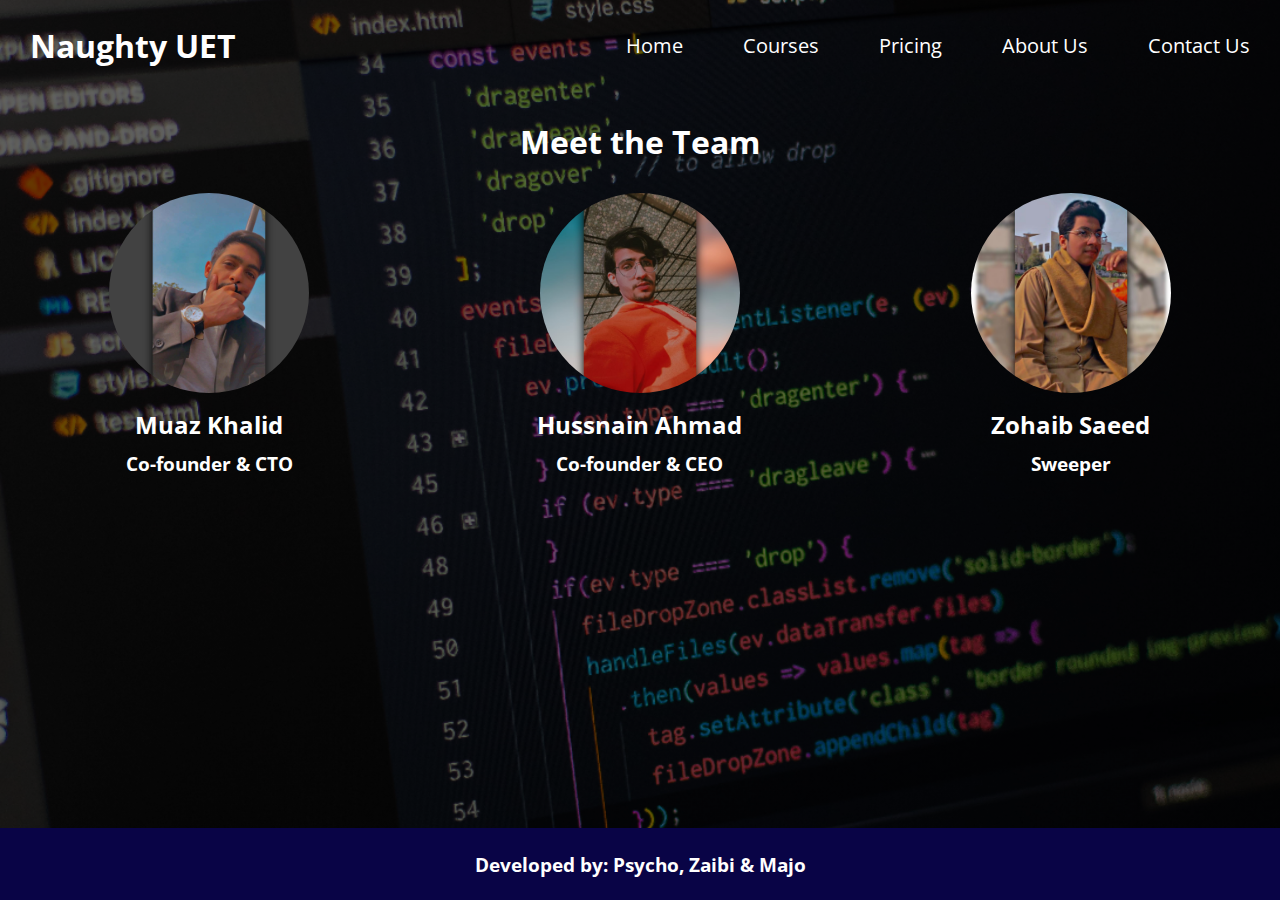
<file: about.html>
<!DOCTYPE html>
<html lang="en">
<head>
    <meta charset="UTF-8">
    <meta http-equiv="X-UA-Compatible" content="IE=edge">
    <meta name="viewport" content="width=device-width, initial-scale=1.0">
    <title>About Us - UET Courses</title>
    <link rel="preconnect" href="https://fonts.googleapis.com">
<link rel="preconnect" href="https://fonts.gstatic.com" crossorigin>
<link href="https://fonts.googleapis.com/css2?family=Open+Sans:wght@300;400;700&display=swap" rel="stylesheet">
    <link rel="stylesheet" href="css/about.css">
</head>
<body>
    <nav>
       
        <h1 id="heading"> Naughty UET</h1>
     
        <ul>
            <li><a href="index.html">Home</a></li>
            <li><a href="courses.html">Courses</a></li>
            <li><a href="Pricing.html">Pricing</a></li>
            <li><a href="about.html">About Us</a></li>
            <li><a href="contact.html">Contact Us</a></li>
        </ul>
    </nav>


        <h1 id="heading" align="center">Meet the Team</h1>


    <div id="about">

        <div class="about">
            <img class="imgAbout" src="img/about/majo.jpg" alt="">
            <h2 class="infoName">Muaz Khalid</h2>
            <h3>Co-founder & CTO</h3>
        </div>
    
        <div class="about">
            <img class="imgAbout" src="img/about/psycho.jpeg" alt="">
            <h2 class="infoName">Hussnain Ahmad</h2>
            <h3>Co-founder & CEO</h3>
        </div>
        <div class="about">
            <img class="imgAbout" src="img/about/zobi.jpg" alt="">
            <h2 class="infoName">Zohaib Saeed</h2>
            <h3>Sweeper</h3>

        </div>

    </div>
    <footer>
        <h3>Developed by: Psycho, Zaibi & Majo</h3>
    </footer>

   
    
  
</body>
</html>
</file>
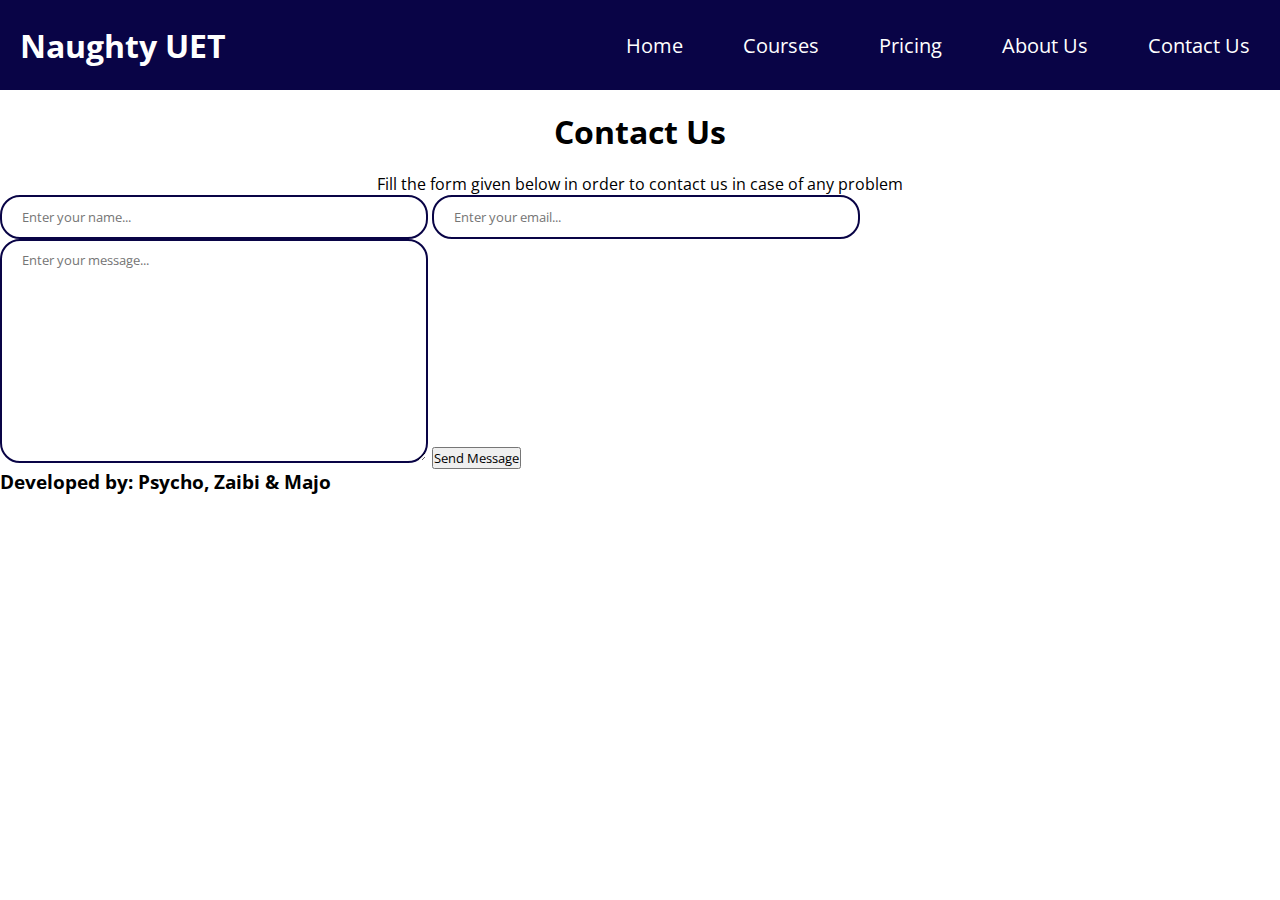
<file: contact.html>
<!DOCTYPE html>
<html lang="en">
<head>
    <meta charset="UTF-8">
    <meta http-equiv="X-UA-Compatible" content="IE=edge">
    <meta name="viewport" content="width=device-width, initial-scale=1.0">
    <title>Contact Us - UET Courses</title>
    <link rel="preconnect" href="https://fonts.googleapis.com">
<link rel="preconnect" href="https://fonts.gstatic.com" crossorigin>
<link href="https://fonts.googleapis.com/css2?family=Open+Sans:wght@300;400;700&display=swap" rel="stylesheet">
    <link rel="stylesheet" href="css/contact.css">
</head>
<body>
    <nav>
       
        <h1 id="heading">Naughty UET</h1>
     
        <ul>
            <li><a href="index.html">Home</a></li>
            <li><a href="courses.html">Courses</a></li>
            <li><a href="Pricing.html">Pricing</a></li>
            <li><a href="about.html">About Us</a></li>
            <li><a href="contact.html">Contact Us</a></li>
        </ul>
    </nav>


    <center>
        <h1 id="heading">Contact Us</h1>
        <p id="desc">Fill the form given below in order to contact us in case of any problem</p>
    </center>


    <form id="form">
        <input type="text" placeholder="Enter your name..." name="" id="" required>
        <input type="email" placeholder="Enter your email..." name="" required>
        <textarea placeholder="Enter your message..." name="" id="" cols="30" rows="10" required></textarea>
        <button id="sendBtn">Send Message</button>
    </form>
    <footer>
        <h3>Developed by: Psycho, Zaibi & Majo</h3>
    </footer>


    <script>
        let form = document.getElementById("form");
        form.addEventListener("submit", (e) => {
            e.preventDefault();
            alert("Your message has been sent successfully")
        })
    </script>
    
  
</body>
</html>
</file>
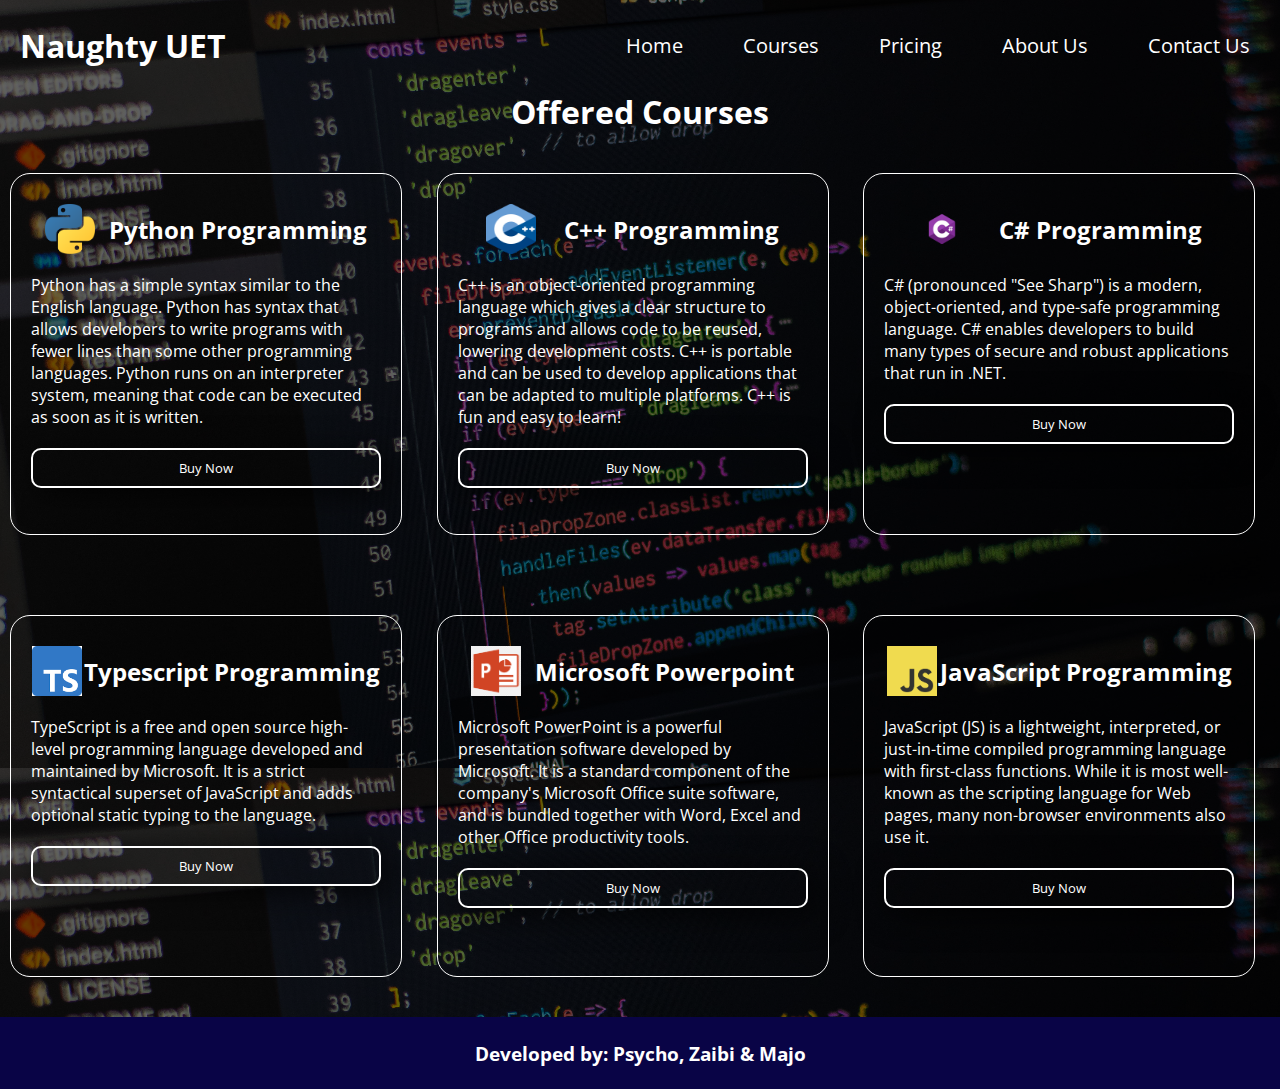
<file: courses.html>
<!DOCTYPE html>
<html lang="en">
<head>
    <meta charset="UTF-8">
    <meta http-equiv="X-UA-Compatible" content="IE=edge">
    <meta name="viewport" content="width=device-width, initial-scale=1.0">
    <title>Courses - UET Courses</title>
    <link rel="preconnect" href="https://fonts.googleapis.com">
<link rel="preconnect" href="https://fonts.gstatic.com" crossorigin>
<link href="https://fonts.googleapis.com/css2?family=Open+Sans:wght@300;400;700&display=swap" rel="stylesheet">
    <!-- <link rel="stylesheet" href="css/contact.css"> -->
    <link rel="stylesheet" href="css/courses.css">
</head>
<body>
    <nav>
       
        <h1 id="heading"> Naughty UET</h1>
     
        <ul>
            <li><a href="index.html">Home</a></li>
            <li><a href="courses.html">Courses</a></li>
            <li><a href="Pricing.html">Pricing</a></li>
            <li><a href="about.html">About Us</a></li>
            <li><a href="contact.html">Contact Us</a></li>
        </ul>
    </nav>

    
    <center>
        <FONT COLOR ="WHITE">
        <h1>Offered Courses</h1>
    </center></FONT>
    <div id="courses" >
        
        
        <div class="course">
            <div class="info">
                <img class="courseImg" src="img/python.png" alt="">
                <h2>Python Programming</h2>
            </div>
            <p class="courseDescription">Python has a simple syntax similar to the English language. Python has syntax that allows developers to write programs with fewer lines than some other programming languages. Python runs on an interpreter system, meaning that code can be executed as soon as it is written.</p>
           <a href="Pricing.html"> <button class="courseBtn">Buy Now</button></a>
        </div>


        <div class="course">
            <div class="info">
                <img class="courseImg" src="img/cpp.png" alt="">
            <h2>C++ Programming</h2>
        </div>
        <p class="courseDescription">C++ is an object-oriented programming language which gives a clear structure to programs and allows code to be reused, lowering development costs. C++ is portable and can be used to develop applications that can be adapted to multiple platforms. C++ is fun and easy to learn!</p>
        <a href="Pricing.html"> <button class="courseBtn">Buy Now</button></a>
    </div>
    
    
    <div class="course">
        <div class="info">
            <img class="courseImg" src="img/csharp.png" alt="">
            <h2>C# Programming</h2>
        </div>
        <p class="courseDescription">C# (pronounced "See Sharp") is a modern, object-oriented, and type-safe programming language. C# enables developers to build many types of secure and robust applications that run in .NET. </p>
        <a href="Pricing.html"> <button class="courseBtn">Buy Now</button></a>
    </div>
    
    
    <div class="course">
        <div class="info">
            <img class="courseImg" src="img/typescript.png" alt="">
            <h2>Typescript Programming</h2>
        </div>
        <p class="courseDescription">TypeScript is a free and open source high-level programming language developed and maintained by Microsoft. It is a strict syntactical superset of JavaScript and adds optional static typing to the language.</p>
        <a href="Pricing.html"> <button class="courseBtn">Buy Now</button></a>
    </div>
    
    
    <div class="course">
        <div class="info">
            <img class="courseImg" src="img/powerpoint.png" alt="">
            <h2>Microsoft Powerpoint </h2>
        </div>
        <p class="courseDescription">Microsoft PowerPoint is a powerful presentation software developed by Microsoft. It is a standard component of the company's Microsoft Office suite software, and is bundled together with Word, Excel and other Office productivity tools.</p>
        <a href="Pricing.html"> <button class="courseBtn">Buy Now</button></a>
    </div>
    
    
    <div class="course">
        <div class="info">
            <img class="courseImg" src="img/javascript.png" alt="">
            <h2>JavaScript Programming</h2>
        </div>
        <p class="courseDescription">JavaScript (JS) is a lightweight, interpreted, or just-in-time compiled programming language with first-class functions. While it is most well-known as the scripting language for Web pages, many non-browser environments also use it.</p>
        <a href="Pricing.html"> <button class="courseBtn">Buy Now</button></a>
    </div>
    
    
</div>



<footer>
    <h3>Developed by: Psycho, Zaibi & Majo</h3>
</footer>  

</body>
</html>
</file>
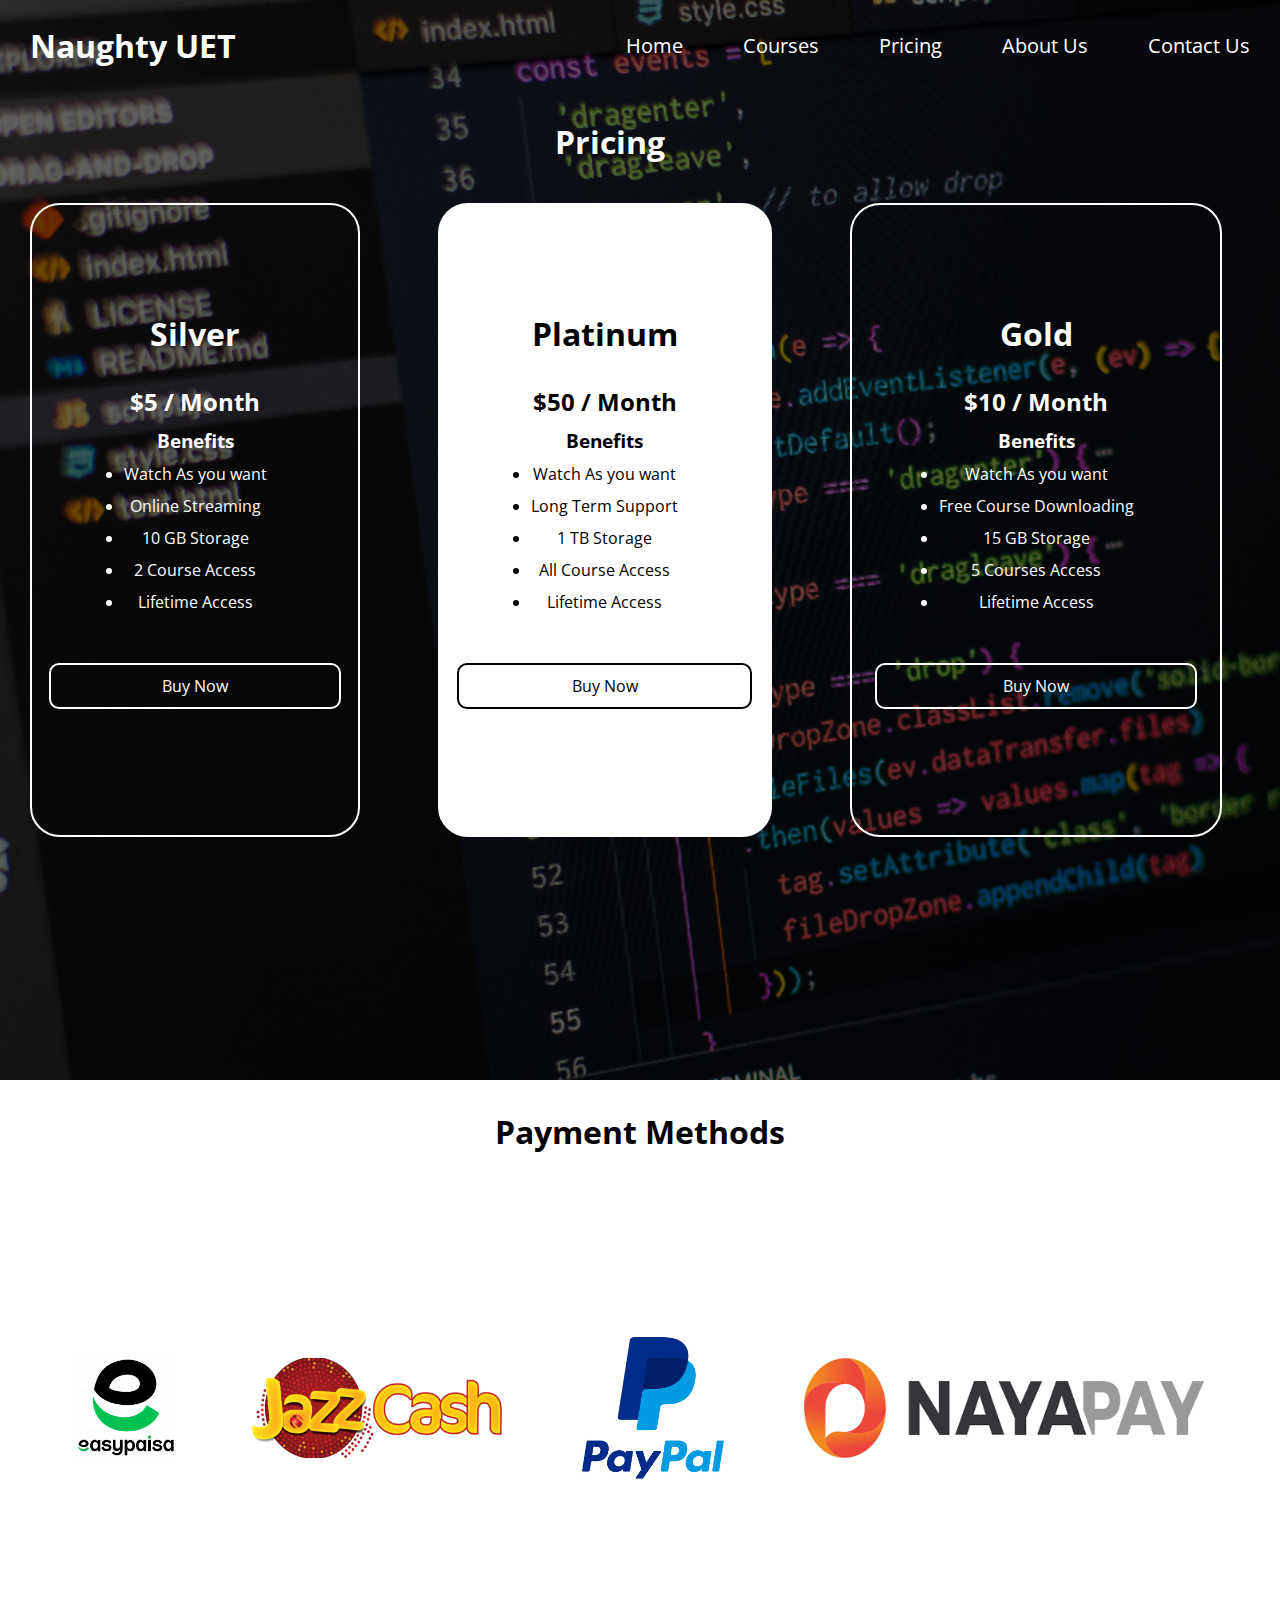
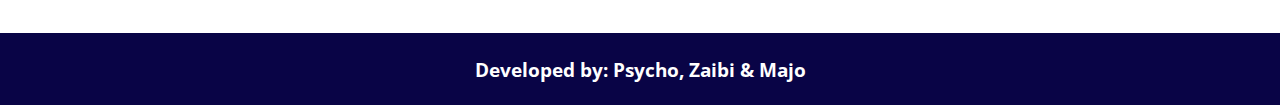
<file: Pricing.html>
<!DOCTYPE html>
<html lang="en">
<head>
    <meta charset="UTF-8">
    <meta http-equiv="X-UA-Compatible" content="IE=edge">
    <meta name="viewport" content="width=device-width, initial-scale=1.0">
    <title>Prices - UET Courses</title>
    <link rel="preconnect" href="https://fonts.googleapis.com">
<link rel="preconnect" href="https://fonts.gstatic.com" crossorigin>
<link href="https://fonts.googleapis.com/css2?family=Open+Sans:wght@300;400;700&display=swap" rel="stylesheet">
    <link rel="stylesheet" href="css/pricing.css">
</head>
<body>
    <div id="main">
        <nav>
       
            <h1 id="logo"> Naughty UET</h1>
         
            <ul>
                <li><a href="index.html">Home</a></li>
                <li><a href="courses.html">Courses</a></li>
                <li><a href="Pricing.html">Pricing</a></li>
                <li><a href="about.html">About Us</a></li>
                <li><a href="contact.html">Contact Us</a></li>
            </ul>
        </nav>
    
        
        <center>
            <h1 id="heading">Pricing</h1>
        </center>
    
      
         
            <div id="pricing">
                <div id="price">
                    
                    <div class="price">
                        <h1>Silver</h1>
    
                        <div class="info">
                            <h2>$5 / Month</h2>
                            <h3>Benefits</h3>
                            <ul>
                                <li>Watch As you want</li>
                                <li>Online Streaming</li>
                                <li>10 GB Storage</li>
                                <li>2 Course Access</li>
                                <li>Lifetime Access</li>
                            </ul>
                        </div>
    
                        <a href="#" class="buyNow">Buy Now</a>
                    </div>
                    
                    <div id="gold" class="price">
                        <h1>Platinum</h1>
                        
                        <div class="info">
                            <h2>$50 / Month</h2>
                            <h3>Benefits</h3>
                            <ul>
                                <li>Watch As you want</li>
                                <li>Long Term Support</li>
                                <li>1 TB Storage</li>
                                <li>All Course Access</li>
                                <li>Lifetime Access</li>
                            </ul>
                        </div>
                        <a href="index.html" id="goldBtn" class="buyNow">Buy Now</a>
                        
                    </div>
                    
                    <div class="price">
                        <h1>Gold</h1>
    
                        <div class="info">
                            <h2>$10 / Month</h2>
                            <h3>Benefits</h3>
                            <ul>
                                <li>Watch As you want</li>
                                <li>Free Course Downloading</li>
                                <li>15 GB Storage</li>
                                <li>5 Courses Access</li>
                                <li>Lifetime Access</li>
                            </ul>
                        </div>
                        
                        <a href="#" class="buyNow">Buy Now</a>
                    </div>
                    
                </div>
            </div>
    </div>



        <center>
            <h1 id="paymentHeading">Payment Methods</h1>
        </center>

        <div id="payments">


            <img class="easypaisaImg" src="img/payments/easypaisa.png" alt="">
            <img class="jazzcashImg" src="img/payments/jazzcash.png" alt="">
            <img class="paypalImg" src="img/payments/paypal.png" alt="">
            <img class="nayapayImg" src="img/payments/nayapay.png" alt="">
        </div>
    

        <footer>
            <h3>Developed by: Psycho, Zaibi & Majo</h3>
        </footer>
  
</body>
</html>
</file>
<file: css/about.css>
* {
    margin: 0;
    padding: 0;
    font-family: 'Open Sans', sans-serif;
}

body {
    height: 100vh;
    background: linear-gradient(rgba(0,0,0,0.6), rgba(0,0,0,0.6)), url("../img/courses/background.jpg");
    background-repeat: no-repeat;
    background-size: cover;

}

nav {
    color: white;
    background: none;
    height: 10vh;
    display: flex;
    justify-content: space-between;
    align-items: center;
}

nav ul {
    display: flex;
    justify-content: center;
    align-items: center;
}

nav ul li {
    list-style: none;
    
}

nav ul li a {
    text-decoration: none;
    color: white;
    font-size: 20px;
    padding: 10px 30px;
    transition: 0.7s ease all;

}

nav ul li a:hover {
    border-radius: 10px 0px 10px 0px;   
    background-color: white;
    color: #090446;
}


#logo {
    margin: 30px 30px;
    color: white;
}

#heading {
    color: white;
    margin: 30px 30px;
}

.imgAbout {
    width: 200px;
    height: 200px;
    border-radius: 50%;
    cursor: pointer;
    transition: 0.5s ease all;
}

.imgAbout:hover {
    transform: scale(1.1);
}

.infoName {
    margin: 10px 10px;
}

#about {
    text-align: center;
    display: grid;
    grid-template-columns: auto auto auto;
    grid-gap: 200px;
    margin: 10px 100px;
    color: white;
}

footer {
    background-color: #090446;
    color: white;
    width: 100%;
    height: 8vh;
    display: flex;
    justify-content: center;
    align-items: center;
    position: fixed;
    bottom: 0;

}
</file>
<file: css/contact.css>
* {
    margin: 0;
    padding: 0;
    font-family: 'Open Sans', sans-serif;
}

nav {
    color: white;
    height: 10vh;
    background-color: #090446;
    display: flex;
    justify-content: space-between;
    align-items: center;
}

nav ul {
    display: flex;
    justify-content: center;
    align-items: center;
}

nav ul li {
    list-style: none;
    
}

nav ul li a {
    text-decoration: none;
    color: white;
    font-size: 20px;
    padding: 10px 30px;
    transition: 0.7s ease all;

}

nav ul li a:hover {
    border-radius: 10px 0px 10px 0px;   
    background-color: white;
    color: #090446;
}

#heading {
    margin: 20px;
}

#logo {
    width: 50px;
    height: 50px;
}

#hero {
    /* background-image: linear-gradient(rgba(0,0,0,0.8), rgba(0,0,0,0.8)), url("../img/background.jpeg"); */
    height: 92vh;
    background-repeat: no-repeat;
    background-size: cover;
    display: flex;
    justify-content: center;
    flex-direction: column;
    align-items: center;
    color: black;
}

#hero h1 {
    font-size: 35px;
}
#hero p {
    font-size: 25px;
    margin: 20px 0px;
}

#course {
    font-weight: bold;

}

.btn {
    color: #090446;
    border: 2px solid #090446;
    background: none;
    border-radius: 20px;
    padding: 10px 30px;
    font-weight: bold;
    font-size: 20px;
    margin: 0px 20px;
    cursor: pointer;
    transition: 0.5s ease all;
}

.btn:hover {
    background-color: #090446;
    color: white;
}

input,textarea {
    width: 30%;
    height: 20px;
    border: 2px solid #090446;
    border-radius: 20px;
    padding: 10px 20px
}

textarea {
    height: 200px
}
</file>
<file: css/courses.css>
* {
    margin: 0;
    padding: 0;
    font-family: 'Open Sans', sans-serif;
}

body {
    background-image: linear-gradient(rgba(0,0,0,0.8), rgba(0,0,0,0.8)), url("../img/background.jpeg");
    background-repeat: no-repeat;
    background-size: cover;

}

nav {
    color: white;
    height: 10vh;
    display: flex;
    justify-content: space-between;
    align-items: center;
}

nav ul {
    display: flex;
    justify-content: center;
    align-items: center;
}

nav ul li {
    list-style: none;
    
}

nav ul li a {
    text-decoration: none;
    color: white;
    font-size: 20px;
    padding: 10px 30px;
    transition: 0.7s ease all;

}

nav ul li a:hover {
    border-radius: 10px 0px 10px 0px;   
    background-color: white;
    color: #090446;
}

#heading {
    margin: 20px;
}

#logo {
    width: 50px;
    height: 50px;
}

.courseImg {
    width: 50px;
    height: 50px;
}

.course {
    border: 1px solid white;
    border-radius: 20px;
    padding: 30px 20px;
    margin: 40px 10px;
    width: 350px;
    height: 300px;
    transition: 0.4s ease all;
    cursor: pointer;
}

.course:hover {
    background-color: white;
    color: black;
    transform: scale(1.07);
}

.course .info {
    display: flex;
    justify-content: space-evenly;
    align-items: center;
    flex-direction: row;

}

#courses {
    color:white;
    display: grid;
    grid-template-columns: auto auto auto;
    position: relative;
    margin: auto;
}

.courseBtn {
    width: 100%;
    height: 40px;
    background: none;
    color: white;
    border: 2px solid white;
    border-radius: 10px;
    cursor: pointer;
    transition: 0.4s ease all;
    box-shadow: 7px 6px 33px 0px rgba(0,0,0,0.75);
    -webkit-box-shadow: 7px 6px 33px 0px rgba(0,0,0,0.75);
    -moz-box-shadow: 7px 6px 33px 0px rgba(0,0,0,0.75);
}

.course:hover .courseBtn {
    color: black;
}

.courseDescription {
    margin: 20px 0px;
}

.courseBtn:hover {
    background: white;
    color: black;
}

body {
    background: linear-gradient(rgba(0,0,0,0.6), rgba(0,0,0,0.6)), url("../img/courses/background.jpg");
}

footer {
    background-color: #090446;
    color: white;
    width: 100%;
    height: 8vh;
    display: flex;
    justify-content: center;
    align-items: center;

}
</file>
<file: css/pricing.css>
* {
    margin: 0;
    padding: 0;
    font-family: 'Open Sans', sans-serif;
}

#main {
    height: 120vh;
    background: linear-gradient(rgba(0,0,0,0.6), rgba(0,0,0,0.6)), url("../img/courses/background.jpg");
    background-repeat: no-repeat;
    background-size: cover;

}

nav {
    color: white;
    background: none;
    height: 10vh;
    display: flex;
    justify-content: space-between;
    align-items: center;
}

nav ul {
    display: flex;
    justify-content: center;
    align-items: center;
}

nav ul li {
    list-style: none;
    
}

nav ul li a {
    text-decoration: none;
    color: white;
    font-size: 20px;
    padding: 10px 30px;
    transition: 0.7s ease all;

}

nav ul li a:hover {
    border-radius: 10px 0px 10px 0px;   
    background-color: white;
    color: #090446;
}

#heading {
    color: white;
    margin: 30px 0px;
    margin-left: -60px;
}
#logo {
    color: white;
    margin: 0px 30px;
}

#price {
    display: grid;
    grid-template-columns: auto auto auto;
}

.price {
    border: 2px solid white;
    width: 80%;
    margin: 10px 30px;
    height: 70vh;
    background-color: none;
    border-radius: 30px;
    color: white;
    display: flex;
    justify-content: center;
    align-items: center;
    flex-direction: column;
    text-align: center;
}

#gold {
    background-color: white;
    color: black
}

#goldBtn {
    color: black;
    border: 2px solid black;
}

#goldBtn:hover {
    background-color: black;
    color: white;
}

.price * {
    margin: 10px 0px;
}



.buyNow {
    background: none;
    color: white;
    border: 2px solid white;
    border-radius: 10px;
    padding: 10px 30px;
    width: 70%;
    text-align: center;
    text-decoration: none;
    margin: 30px 0px;
    transition: 0.2s ease all;
}

.buyNow:hover  {
    background-color: white;
    color: black;
}


footer {
    background-color: #090446;
    color: white;
    width: 100%;
    height: 8vh;
    display: flex;
    justify-content: center;
    align-items: center;

}


#paymentHeading {
    margin: 30px 0px;
}

.nayapayImg {
    width: 400px; 
    height: 100px;
}
.paypalImg {
    width: 150px; 
    height: 150px;
}
.jazzcashImg {
    width: 250px; 
    height: 100px;
}
.easypaisaImg {
    width: 100px; 
    height: 100px;
}

#payments {
    display: flex;
    justify-content: space-evenly;
    align-items: center;

    height: 50vh;
    
}
</file>
